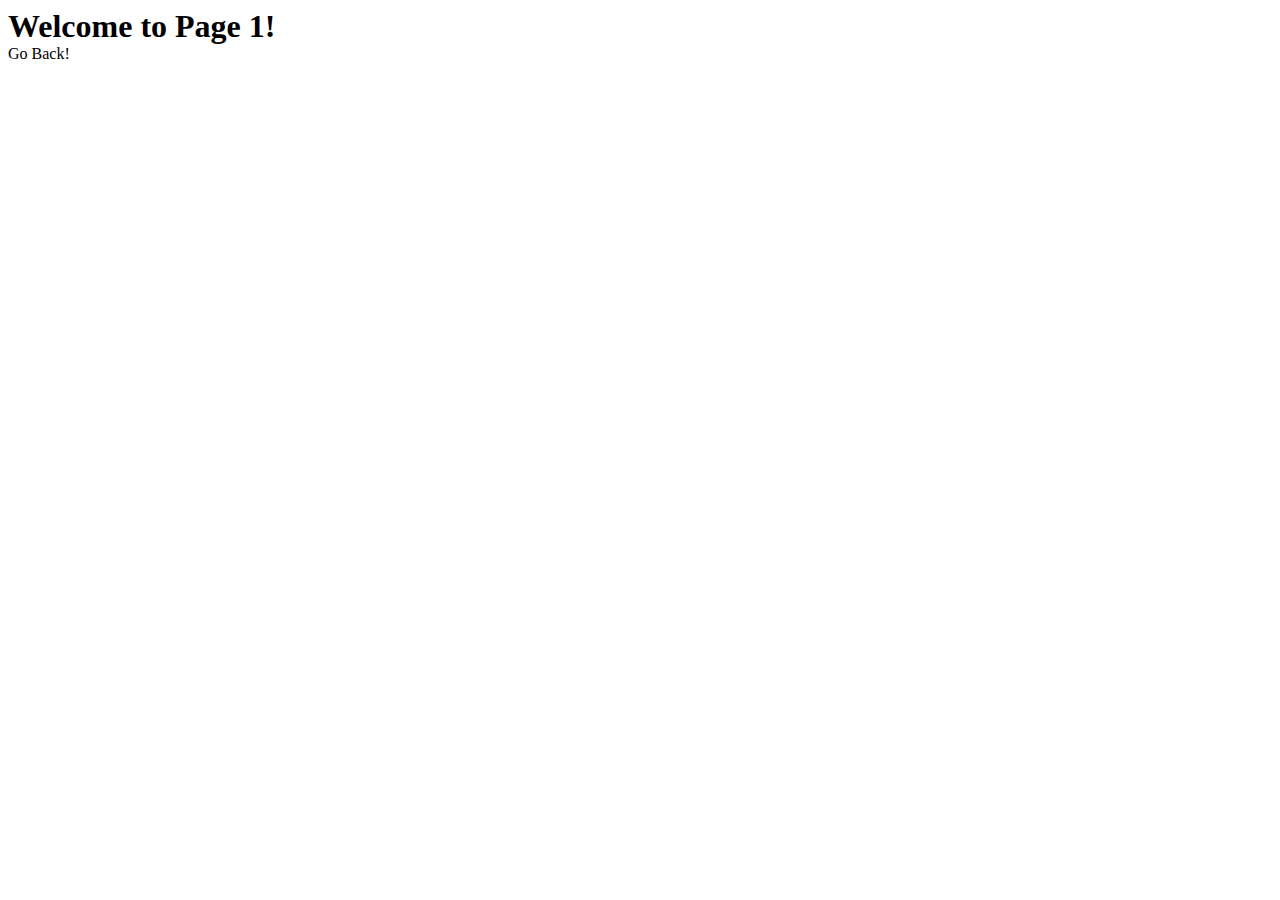
<file: src/1-galery.html>
<!DOCTYPE html>
<html lang="en">
  <head>
    <meta charset="UTF-8" />
    <meta name="viewport" content="width=device-width, initial-scale=1.0" />
    <title>Gallery</title>
    <link rel="stylesheet" href="./css/styles.css" />
  </head>
  <body>
    <h1 class="title">Welcome to Page 1!</h1>
    <a href="./index.html">Go Back!</a>

    <ul class="gallery"></ul>
    <script type="module" src="./js/1-gallery.js"></script>
  </body>
</html>
</file>
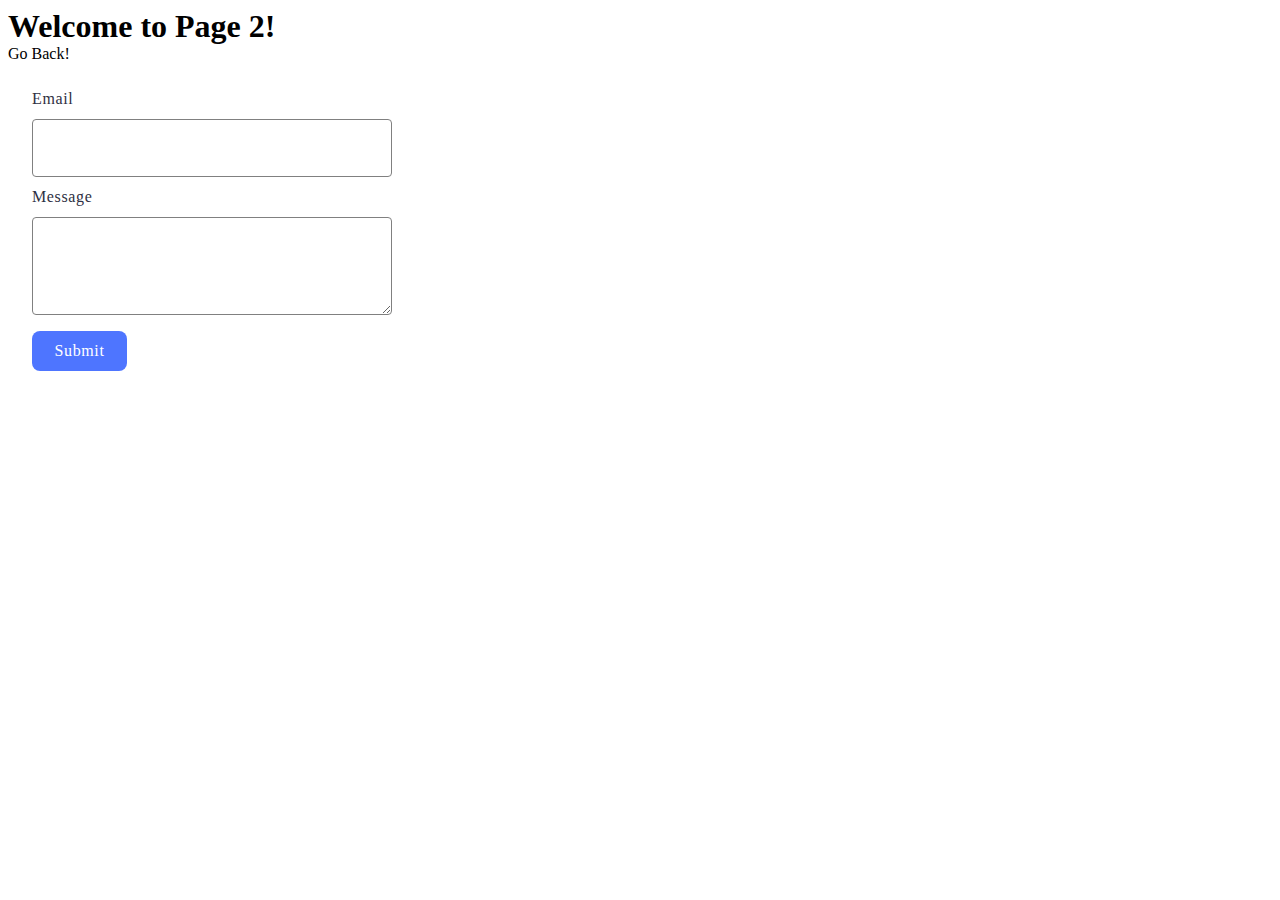
<file: src/2-form.html>
<!DOCTYPE html>
<html lang="en">
  <head>
    <meta charset="UTF-8" />
    <meta name="viewport" content="width=device-width, initial-scale=1.0" />
    <link rel="stylesheet" href="./css/styles.css" />
    <title>Form</title>
  </head>
  <body>
    <h1 class="title">Welcome to Page 2!</h1>
    <a href="./index.html">Go Back!</a>
    <form class="feedback-form" autocomplete="off">
      <label>
        Email
        <input type="email" name="email" autofocus />
      </label>
      <label>
        Message
        <textarea name="message" rows="8"></textarea>
      </label>
      <button type="submit">Submit</button>
    </form>

    <script type="module" src="./js/2-form.js"></script>
  </body>
</html>
</file>
<file: src/css/styles.css>
@import url(./reset.css);

.gallery {
  display: flex;
  flex-wrap: wrap;
  gap: 24px 24px;

  margin: 0 200px;
  justify-content: center;
}

.gallery-item {
  width: 360px;
  height: 200px;
}

.gallery-image {
  width: 100%;
  height: 100%;
}

/* Form */

.feedback-form {
  display: flex;
  flex-direction: column;
  gap: 8px;

  width: 360px;
  padding: 24px;

  border-radius: 8px;
  background: #fff;
}

.feedback-form label {
  display: flex;
  gap: 8px;
  flex-direction: column;

  color: #2e2f42;

  line-height: 1.5em;
  letter-spacing: 0.64px;
}

.feedback-form button {
  margin-top: 8px;

  width: 95px;
  padding: 8px 16px;

  border: none;
  border-radius: 8px;
  background: #4e75ff;

  color: #fff;
  font-family: Montserrat;
  font-size: 16px;
  line-height: 1.5em;
  letter-spacing: 0.64px;
}
.feedback-form button:hover {
  background: #6c8cff;
}

.feedback-form input,
.feedback-form textarea {
  border-radius: 4px;
  border: 1px solid #808080;

  height: 40px;
  padding-block: 0;
  padding-inline: 0;

  padding: 8px 16px;

  color: #2e2f42;
  font-family: Montserrat;
  font-size: 16px;
  line-height: 1.5em;
  letter-spacing: 0.64px;
}
.feedback-form input:hover,
.feedback-form textarea:hover {
  border: 1px solid #000;
}
.feedback-form input:focus,
.feedback-form textarea:focus {
  outline: none;
  border: 1px solid #808080;
}
.feedback-form textarea {
  height: 80px;
}
</file>
